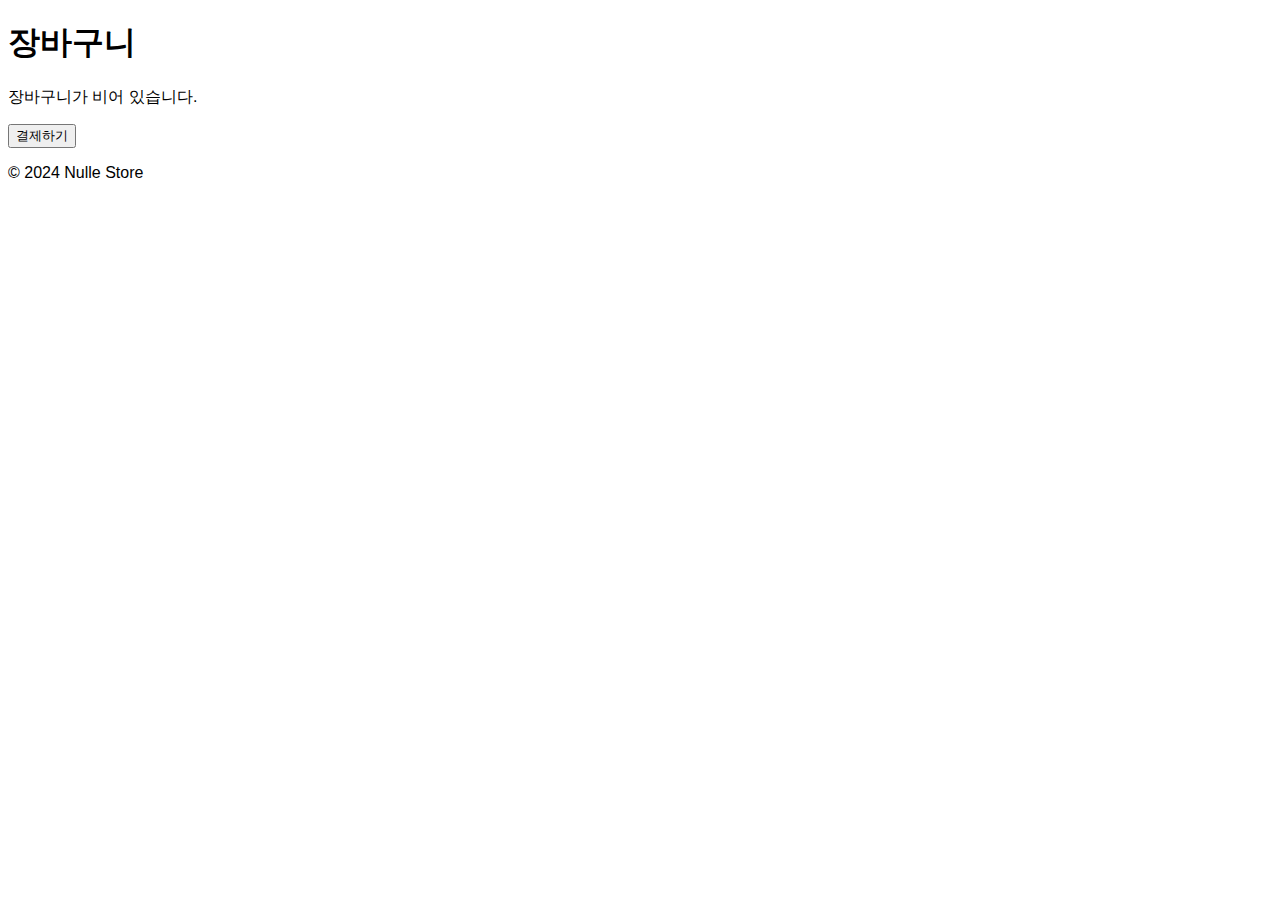
<file: cart.html>
<!DOCTYPE html>
<html lang="ko">
<head>
    <meta charset="UTF-8">
    <meta name="viewport" content="width=device-width, initial-scale=1.0">
    <title>장바구니</title>
    <link href="styles.css" rel="stylesheet">
</head>
<body class="bg-gray-100">
    <header class="bg-white shadow-md p-4 flex justify-between items-center">
        <h1 class="text-3xl font-bold text-gray-800">장바구니</h1>
    </header>
    <main class="p-4">
        <section id="cart-list" class="bg-white p-4 shadow-md rounded-lg">
            <!-- 장바구니 목록이 여기에 표시됩니다 -->
        </section>
        <div class="text-right mt-4">
            <button onclick="goToCheckout()" class="bg-gray-800 text-white px-4 py-2 rounded">결제하기</button>
        </div>
    </main>
    <footer class="bg-white shadow-md p-4 text-center text-gray-600 mt-4">
        <p>&copy; 2024 Nulle Store</p>
    </footer>
    <script src="cart.js"></script>
</body>
</html>
</file>
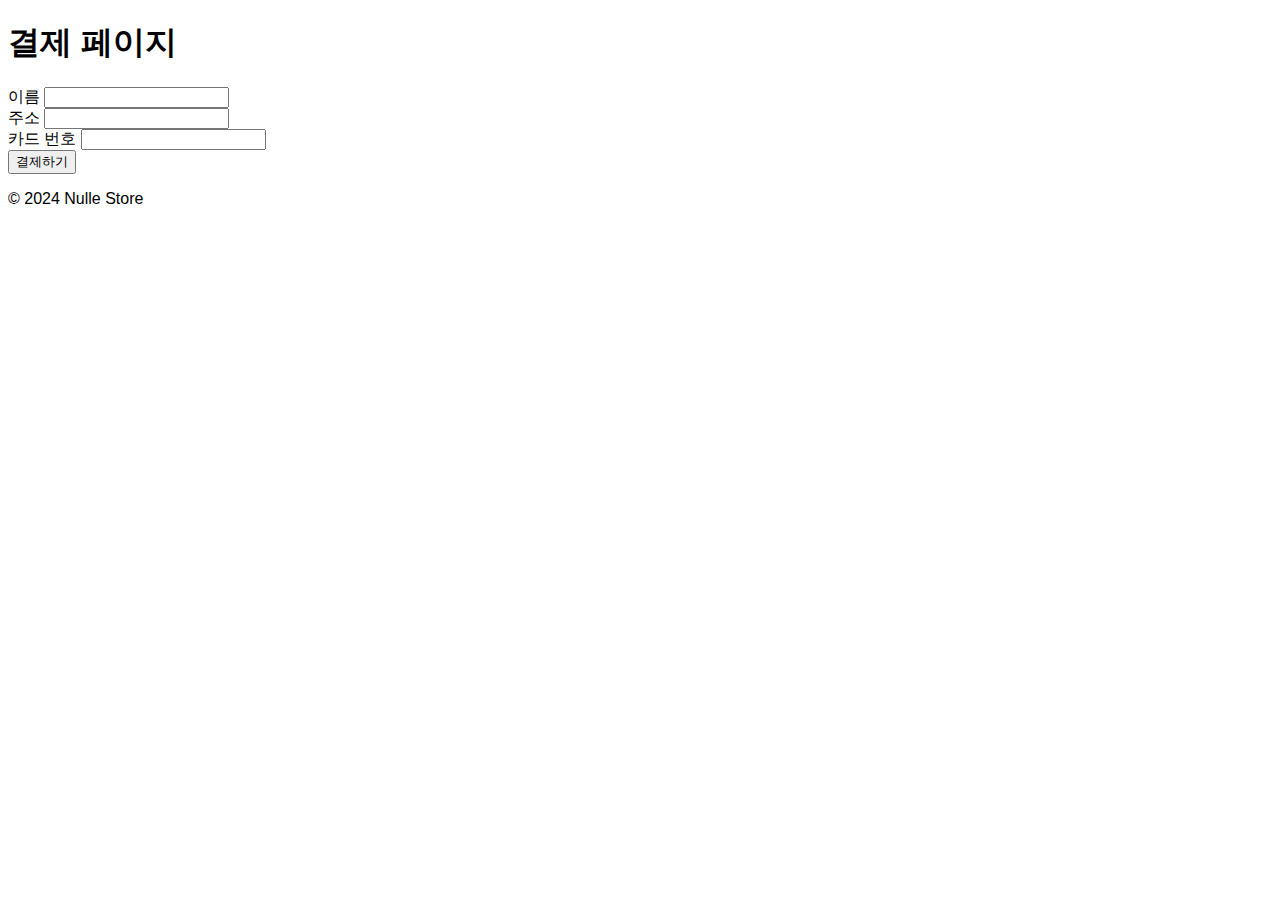
<file: checkout.html>
<!DOCTYPE html>
<html lang="ko">
<head>
    <meta charset="UTF-8">
    <meta name="viewport" content="width=device-width, initial-scale=1.0">
    <title>결제 페이지</title>
    <link href="styles.css" rel="stylesheet">
</head>
<body class="bg-gray-100">
    <header class="bg-white shadow-md p-4 flex justify-between items-center">
        <h1 class="text-3xl font-bold text-gray-800">결제 페이지</h1>
    </header>
    <main class="p-4">
        <form id="checkout-form" class="bg-white p-4 shadow-md rounded-lg">
            <div class="mb-4">
                <label for="name" class="block text-gray-700">이름</label>
                <input type="text" id="name" class="w-full p-2 border rounded">
            </div>
            <div class="mb-4">
                <label for="address" class="block text-gray-700">주소</label>
                <input type="text" id="address" class="w-full p-2 border rounded">
            </div>
            <div class="mb-4">
                <label for="card" class="block text-gray-700">카드 번호</label>
                <input type="text" id="card" class="w-full p-2 border rounded">
            </div>
            <div class="text-right">
                <button type="submit" class="bg-gray-800 text-white px-4 py-2 rounded">결제하기</button>
            </div>
        </form>
    </main>
    <footer class="bg-white shadow-md p-4 text-center text-gray-600 mt-4">
        <p>&copy; 2024 Nulle Store</p>
    </footer>
    <script src="checkout.js"></script>
</body>
</html>
</file>
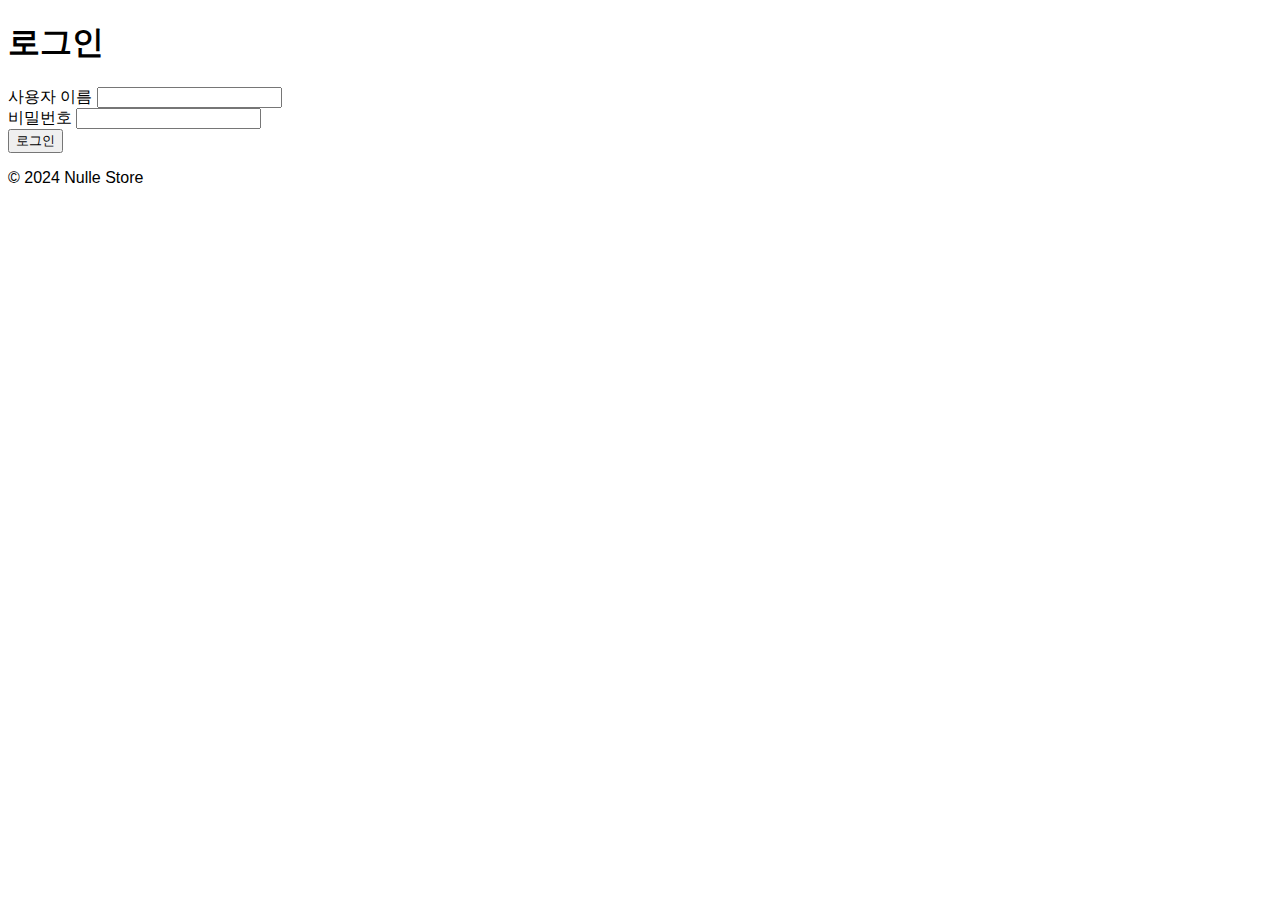
<file: login.html>
<!DOCTYPE html>
<html lang="ko">
<head>
    <meta charset="UTF-8">
    <meta name="viewport" content="width=device-width, initial-scale=1.0">
    <title>로그인</title>
    <link href="styles.css" rel="stylesheet">
</head>
<body class="bg-gray-100">
    <header class="bg-white shadow-md p-4 flex justify-between items-center">
        <h1 class="text-3xl font-bold text-gray-800">로그인</h1>
    </header>
    <main class="p-4">
        <form id="login-form" class="bg-white p-4 shadow-md rounded-lg">
            <div class="mb-4">
                <label for="username" class="block text-gray-700">사용자 이름</label>
                <input type="text" id="username" class="w-full p-2 border rounded">
            </div>
            <div class="mb-4">
                <label for="password" class="block text-gray-700">비밀번호</label>
                <input type="password" id="password" class="w-full p-2 border rounded">
            </div>
            <div class="text-right">
                <button type="submit" class="bg-gray-800 text-white px-4 py-2 rounded">로그인</button>
            </div>
        </form>
    </main>
    <footer class="bg-white shadow-md p-4 text-center text-gray-600 mt-4">
        <p>&copy; 2024 Nulle Store</p>
    </footer>
    <script src="login.js"></script>
</body>
</html>
</file>
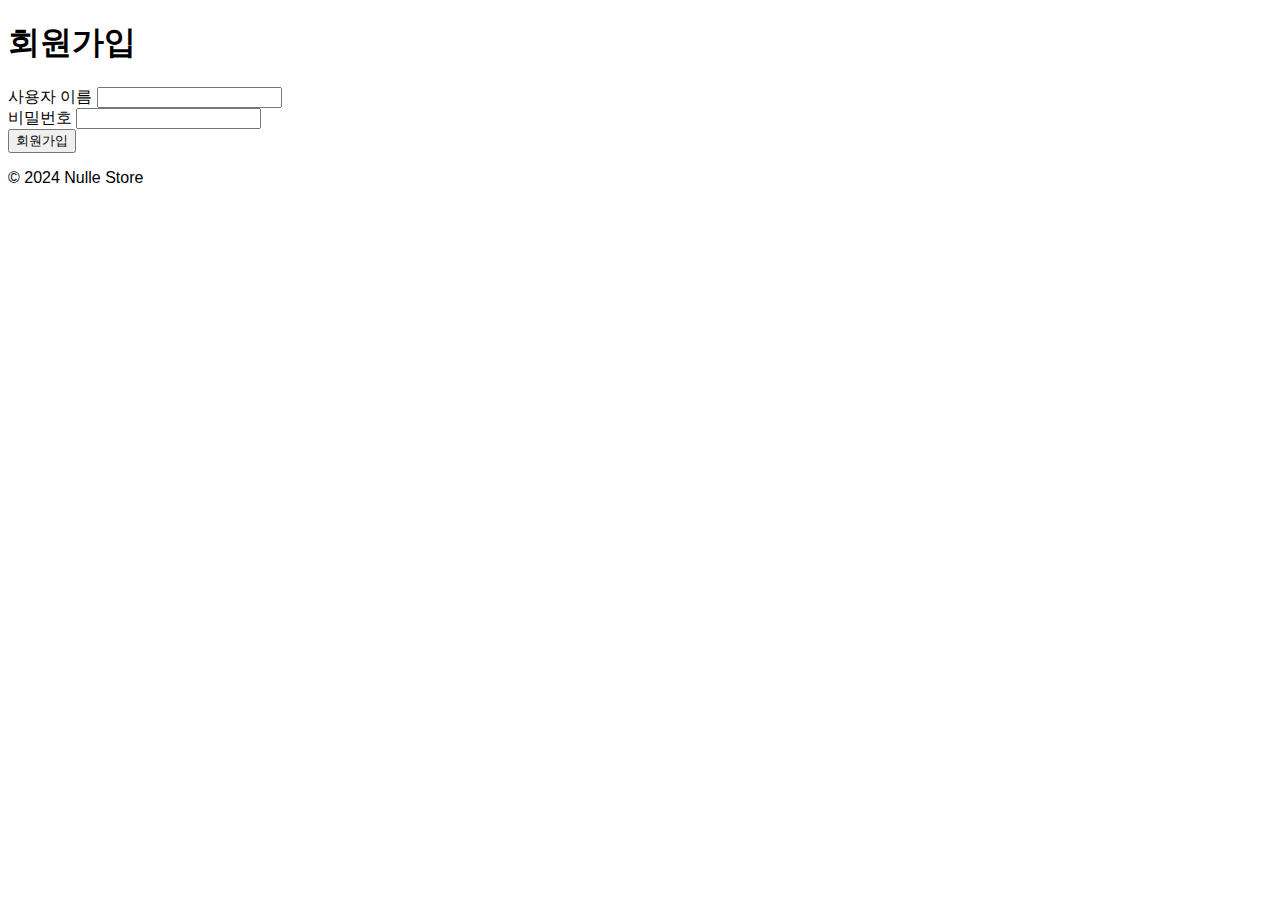
<file: signup.html>
<!DOCTYPE html>
<html lang="ko">
<head>
    <meta charset="UTF-8">
    <meta name="viewport" content="width=device-width, initial-scale=1.0">
    <title>회원가입</title>
    <link href="styles.css" rel="stylesheet">
</head>
<body class="bg-gray-100">
    <header class="bg-white shadow-md p-4 flex justify-between items-center">
        <h1 class="text-3xl font-bold text-gray-800">회원가입</h1>
    </header>
    <main class="p-4">
        <form id="signup-form" class="bg-white p-4 shadow-md rounded-lg">
            <div class="mb-4">
                <label for="username" class="block text-gray-700">사용자 이름</label>
                <input type="text" id="username" class="w-full p-2 border rounded">
            </div>
            <div class="mb-4">
                <label for="password" class="block text-gray-700">비밀번호</label>
                <input type="password" id="password" class="w-full p-2 border rounded">
            </div>
            <div class="text-right">
                <button type="submit" class="bg-gray-800 text-white px-4 py-2 rounded">회원가입</button>
            </div>
        </form>
    </main>
    <footer class="bg-white shadow-md p-4 text-center text-gray-600 mt-4">
        <p>&copy; 2024 Nulle Store</p>
    </footer>
    <script src="signup.js"></script>
</body>
</html>
</file>
<file: styles.css>
body {
    font-family: 'Arial', sans-serif;
}

.header, .footer {
    background-color: #fff;
    padding: 1rem;
    box-shadow: 0 2px 4px rgba(0,0,0,0.1);
}

.main {
    padding: 1rem;
}

.product-card {
    background-color: #fff;
    border-radius: 0.5rem;
    box-shadow: 0 2px 4px rgba(0,0,0,0.1);
    padding: 1rem;
    margin: 1rem;
    text-align: center;
}

.product-card img {
    width: 100%;
    max-width: 200px;
    height: auto;
    border-radius: 0.5rem;
    object-fit: contain;
}

.product-card h2 {
    font-size: 1.25rem;
    margin: 0.5rem 0;
}

.product-card p {
    color: #666;
    margin: 0.5rem 0;
}

.product-card .price {
    font-size: 1.125rem;
    font-weight: bold;
}

.product-card button {
    background-color: #007BFF;
    color: #fff;
    border: none;
    padding: 0.5rem 1rem;
    border-radius: 0.25rem;
    cursor: pointer;
    margin-top: 1rem;
}

.product-card button:hover {
    background-color: #0056b3;
}

.grid-cols-1 {
    display: grid;
    grid-template-columns: repeat(1, minmax(0, 1fr));
    gap: 1rem;
}

.grid-cols-2 {
    display: grid;
    grid-template-columns: repeat(2, minmax(0, 1fr));
    gap: 1rem;
}

.grid-cols-3 {
    display: grid;
    grid-template-columns: repeat(3, minmax(0, 1fr));
    gap: 1rem;
}
</file>
